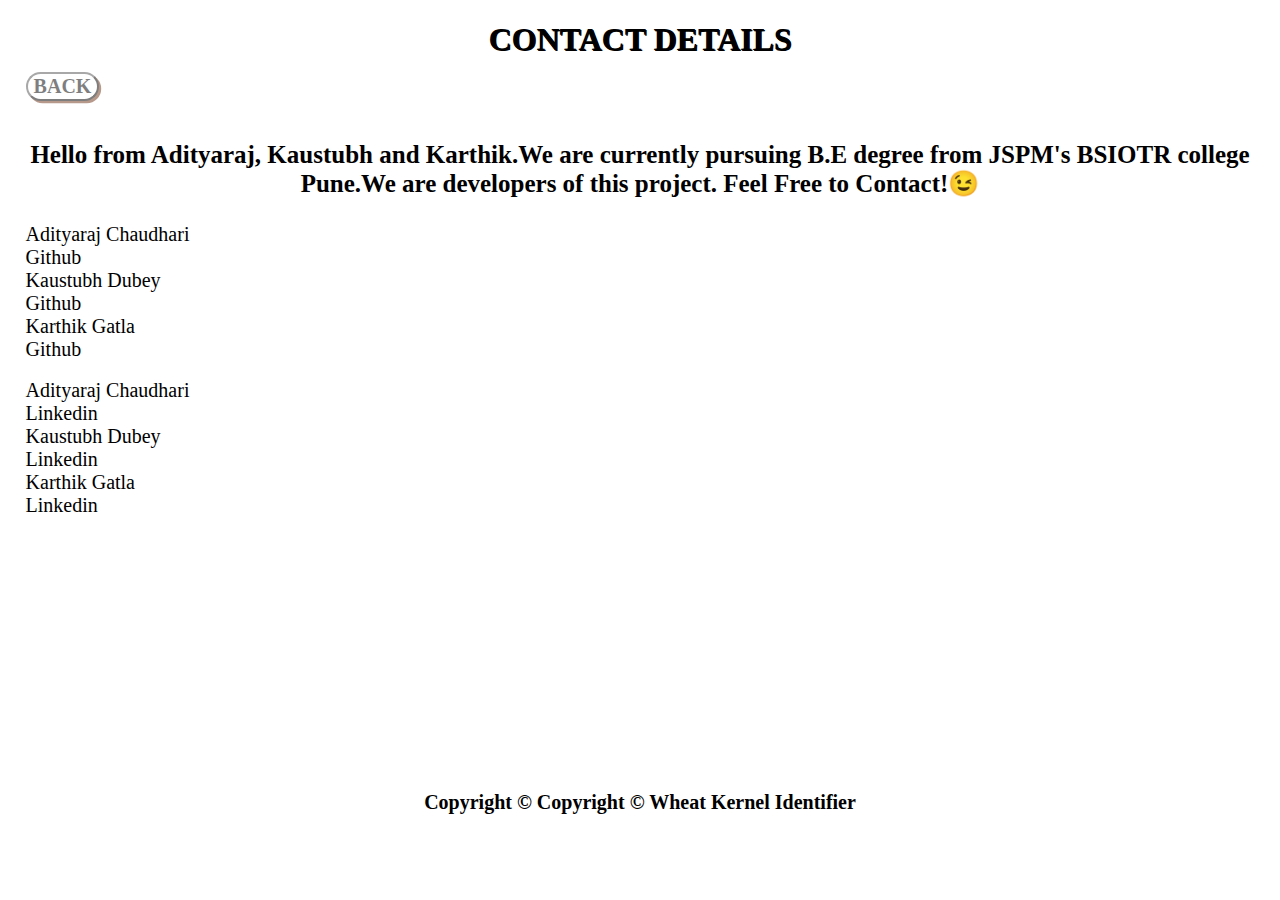
<file: templates/Contactpage.html>
<!DOCTYPE html>
<html lang="en">
<head>
    <meta charset="UTF-8">
    <title>Developer Contact</title>
    <link rel="stylesheet" href="../static/css/contact.css">
</head>
<body>
    <div class="container">

        <div class="title">
            <header>
                <h1>Contact Details</h1>
            </header>
        </div>

        <br>

        <div class="back-page">
            <a href="{{ url_for ('home') }}" , methods = "GET">
               <input class="button" type="submit"  value="Back" name="" >
            </a>
        </div>

        <br>

        <div class="intro">
            <p>
                Hello from Adityaraj, Kaustubh and Karthik.We are currently pursuing B.E degree from JSPM's BSIOTR college Pune.We are developers of this project.
                Feel Free to Contact!😉
            </p>
        </div>

        <div class="github">

            <a href="https://github.com/AdityarajChaudhari">Adityaraj Chaudhari Github</a>
            <a href="https://github.com/KaustubhDubey">Kaustubh Dubey Github</a>
            <a href="https://github.com/Karthikgatlabsiotr">Karthik Gatla Github</a>
        </div>
        <br>

        <div class="linkedin">
            <a href="https://www.linkedin.com/in/adityaraj-chaudhari-4450701b9/">Adityaraj Chaudhari Linkedin</a>
            <a href="https://www.linkedin.com/in/kaustubh-dubey-63a75215b/">Kaustubh Dubey Linkedin</a>
            <a href="https://www.linkedin.com/in/karthik-gatla-2280b1209">Karthik Gatla Linkedin</a>
        </div>
        <br>

        <div class="foot">
            <footer>Copyright © Copyright © Wheat Kernel Identifier</footer>
        </div>

    </div>
</body>
</html>
</file>
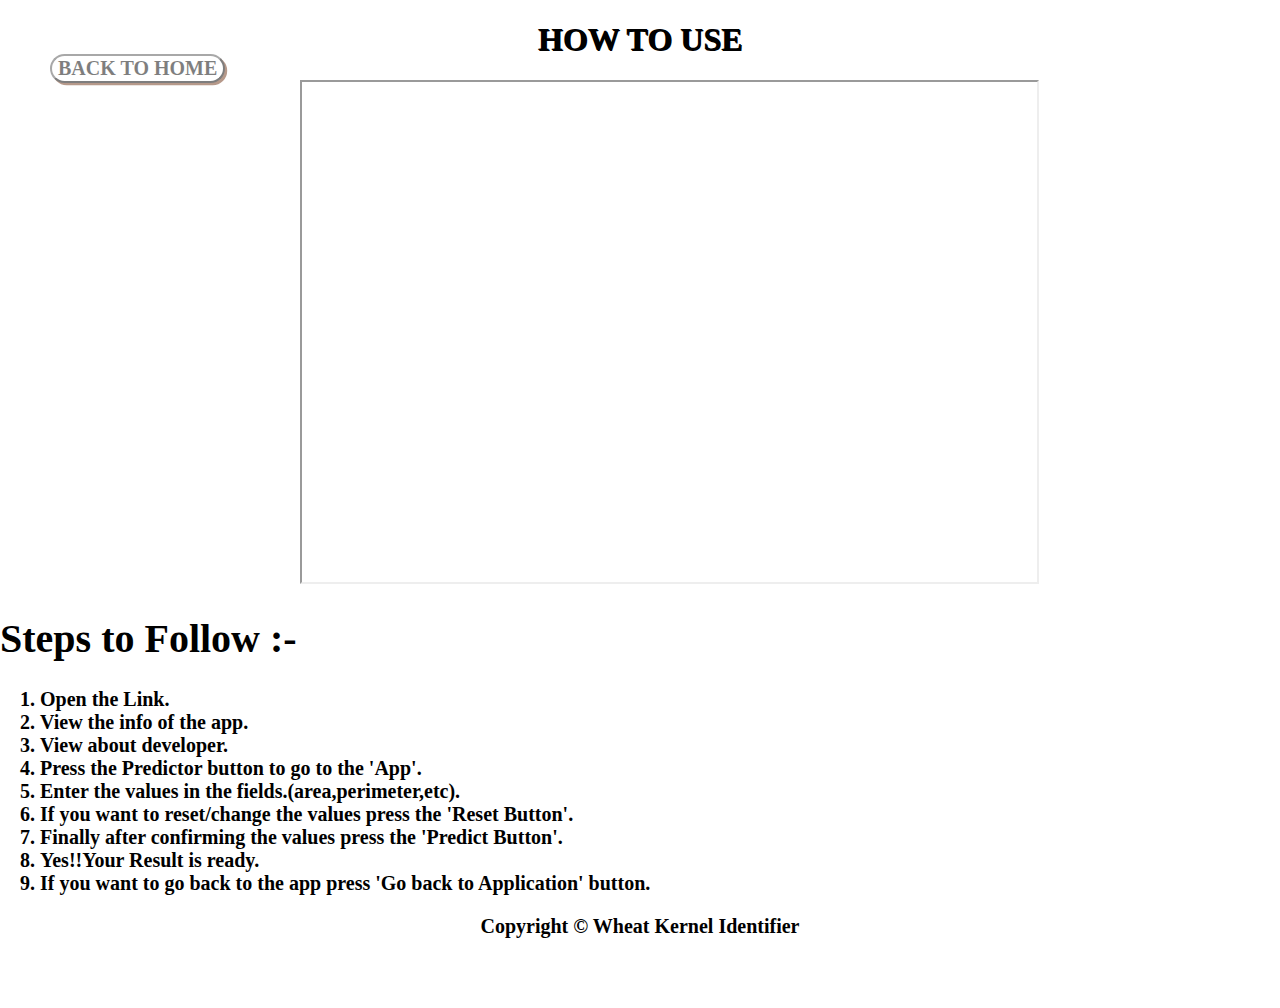
<file: templates/how_to.html>
<!DOCTYPE html>
<html lang="en">
<head>
    <meta charset="UTF-8">
    <title>How To Use</title>
    <link rel="stylesheet" href="../static/css/how.css">
</head>
<body>
    <div class="container">
        <div class="title">
            <header>
                <h1>How To Use</h1>
            </header>
        </div>

        <div class="back-page">
                <a href="{{ url_for ('home') }}" , methods = "GET">
                    <input class="button" type="submit"  value="Back To Home" name="" >
                </a>
        </div>

        <div class="video-how-to">

            <iframe width="75%" height="500px" src="https://drive.google.com/file/d/193UXScTW7q4O-0nVHBrD9i5zNYiLefoj/preview"></iframe>

        </div>

        <div class="steps">
            <h1>Steps to Follow :- </h1>
            <div class="steps_follow">
                <ol class="item_steps">
                    <b>
                    <li>Open the Link.</li>
                    <li>View the info of the app.</li>
                    <li>View about developer.</li>
                    <li>Press the Predictor button to go to the 'App'.</li>
                    <li>Enter the values in the fields.(area,perimeter,etc).</li>
                    <li>If you want to reset/change the values press the 'Reset Button'.</li>
                    <li>Finally after confirming the values press the 'Predict Button'.</li>
                    <li>Yes!!Your Result is ready.</li>
                    <li>If you want to go back to the app press 'Go back to Application' button.</li>
                    </b>
                </ol>
            </div>
        </div>

        <div class="foot">
             <footer>Copyright © Wheat Kernel Identifier</footer>
        </div>

    </div>
</body>
</html>
</file>
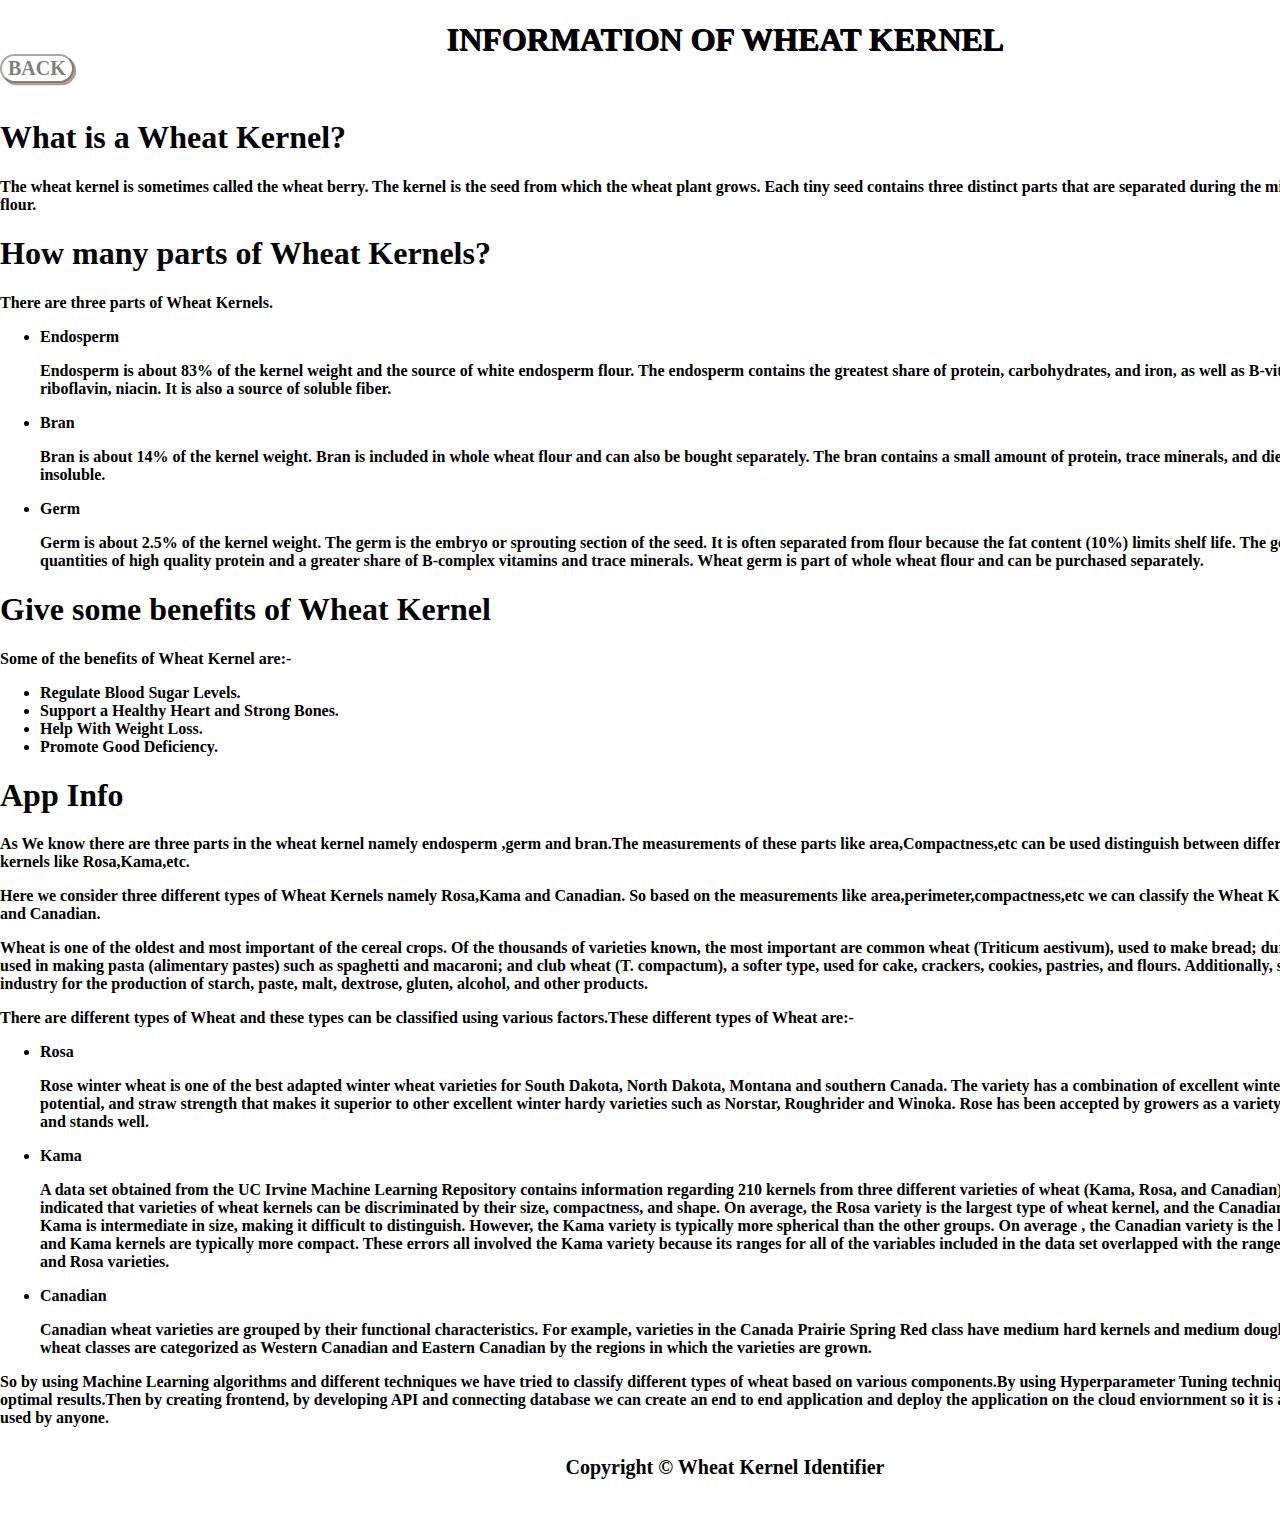
<file: templates/infopage.html>
<!DOCTYPE html>
<html lang="en">
<head>
    <meta charset="UTF-8">
    <title>Info</title>
    <link rel="stylesheet" href="../static/css/info.css">
</head>
<body>
     <div class="container">
         <div class="title">
             <header>
                 <h1>Information of Wheat Kernel</h1>
             </header>
         </div>

         <div class="back-page">
            <a href="{{ url_for ('home') }}" , methods = "GET">
                <input class="button" type="submit"  value="Back" name="" >
            </a>
        </div>
        <br>

         <div class="Content">
             <div class="what">
                 <h1>What is a Wheat Kernel?</h1>
             </div>

             <div class="what-ans">
                 <p>
                     The wheat kernel is sometimes called the wheat berry. The kernel is the seed from which the wheat plant grows. Each tiny seed contains three distinct parts that are separated during the milling process to produce flour.
                 </p>
             </div>

             <div class="type">
                 <h1>How many parts of Wheat Kernels?</h1>
             </div>

             <div class="types-kernel">
                 <p>There are three parts of Wheat Kernels.</p>
                 <ul>
                     <li>Endosperm</li>
                     <p>Endosperm is about 83% of the kernel weight and the source of white endosperm flour. The endosperm contains the greatest share of protein, carbohydrates, and iron, as well as B-vitamins such as riboflavin, niacin.  It is also a source of soluble fiber.</p>
                     <li>Bran</li>
                     <p>Bran is about 14% of the kernel weight. Bran is included in whole wheat flour and can also be bought separately. The bran contains a small amount of protein, trace minerals, and dietary fiber – primarily insoluble.</p>
                     <li>Germ</li>
                     <p>Germ is about 2.5% of the kernel weight. The germ is the embryo or sprouting section of the seed. It is often separated from flour because the fat content (10%) limits shelf life. The germ contains minimal quantities of high quality protein and a greater share of B-complex vitamins and trace minerals. Wheat germ is part of whole wheat flour and can be purchased separately.</p>
                 </ul>
             </div>

             <div class="bene">
                 <h1>Give some benefits of Wheat Kernel</h1>
             </div>

             <div class="benefits">
                 <p>Some of the benefits of Wheat Kernel are:- </p>
                 <ul>
                     <li>Regulate Blood Sugar Levels.</li>
                     <li>Support a Healthy Heart and Strong Bones.</li>
                     <li>Help With Weight Loss.</li>
                     <li>Promote Good Deficiency.</li>
                 </ul>
             </div>

             <div class ="app-info">
                 <h1>App Info</h1>
             </div>

             <div class="app-information">
                 <p>As We know there are three parts in the wheat kernel namely endosperm
                 ,germ and bran.The measurements of these parts like area,Compactness,etc can be used distinguish between different types
                 of wheat kernels like Rosa,Kama,etc.</p>
                 <p>Here we consider three different types of Wheat Kernels namely Rosa,Kama and Canadian.
                 So based on the measurements like area,perimeter,compactness,etc we can classify the Wheat Kernel
                 into Rosa,Kama and Canadian.</p>
                 <p>Wheat is one of the oldest and most important of the cereal crops. Of the thousands of varieties known, the most important are common wheat (Triticum aestivum), used to make bread; durum wheat (T. durum), used in making pasta (alimentary pastes) such as spaghetti and macaroni; and club wheat (T. compactum), a softer type, used for cake, crackers, cookies, pastries, and flours. Additionally, some wheat is used by industry for the production of starch, paste, malt, dextrose, gluten, alcohol, and other products.
</p>
                 <p>There are different types of Wheat and these types can be classified using various factors.These different types of Wheat are:-
                     <ul>
                         <li>Rosa</li>
                            <p>Rose winter wheat is one of the best adapted winter wheat varieties for South Dakota, North Dakota, Montana and southern Canada. The variety has a combination of excellent winter hardiness, high yield potential, and straw strength that makes it superior to other excellent winter hardy varieties such as Norstar, Roughrider and Winoka. Rose has been accepted by growers as a variety that is winter hardy and stands well.</p>
                         <li>Kama</li>
                            <p>A data set obtained from the UC Irvine Machine Learning Repository contains information regarding 210 kernels from three different varieties of wheat (Kama, Rosa, and Canadian). These analyses indicated that varieties of wheat kernels can be discriminated by their size, compactness, and shape. On average, the Rosa variety is the largest type of wheat kernel, and the Canadian is the smallest while Kama is intermediate in size, making it difficult to distinguish. However, the Kama variety is typically more spherical than the other groups. On average , the Canadian variety is the least dense whereas Rosa and Kama kernels are typically more compact. These errors all involved the Kama variety because its ranges for all of the variables included in the data set overlapped with the ranges of both the Canadian and Rosa varieties.</p>
                         <li>Canadian</li>
                            <p>Canadian wheat varieties are grouped by their functional characteristics. For example, varieties in the Canada Prairie Spring Red class have medium hard kernels and medium dough strength. Canadian wheat classes are categorized as Western Canadian and Eastern Canadian by the regions in which the varieties are grown.</p>
                     </ul>
                 </p>
                 <p>So by using Machine Learning algorithms and different techniques we have tried to classify different types of wheat based on various components.By using Hyperparameter Tuning techniques we can achieve optimal results.Then by creating frontend, by developing API and connecting database we can create an end to end application and deploy the application on the cloud enviornment so it is available and can be used by anyone. </p>
             </div>

         </div>


         <div class="foot">
             <footer>Copyright © Wheat Kernel Identifier</footer>
         </div>

     </div>


</body>
</html>
</file>
<file: static/css/contact.css>
body
{
background-image:url("https://wallpaperaccess.com/full/1353542.jpg");
height: 600px;/* You must set a specified height */
background-position: center; /* Center the image */
background-repeat: no-repeat; /* Do not repeat the image */
background-size:cover;
background-position: left  ;
margin:auto;
}

body .title
{
color:#000;
font-family:calibri;
font-size:35;
font-weight:bold;
text-shadow: 1px 1px #000000;
text-align:center;
text-transform:uppercase;
}

a{
font-family : calibri;
font-size:20px;
text-decoration:none;
color:black;
padding-right:97.7%;
}

.back-page
{
font-weight:bold;
margin-left:2%;
margin-top:-2%;
position:absolute;
}

.button
{
border-radius:20px;
text-align:center;
font-size:20px;
font-weight:bold;
text-transform:uppercase;
background-color:white;
box-shadow: 2.2px 2.2px #703517;
position:absolute;
font-family:calibri;
opacity: 0.5;
}

.button:hover
{
opacity:0.8;
}


.intro
{
color:#000;
font-family:calibri;
font-weight:bold;
font-size:25px;
text-align:center;
}

.github
{
margin-left:2%;
}

.linkedin
{
margin-left:2%;
}

.skype
{
margin-left:2%;
}

.foot
{
color:#000;
font-size:20px;
font-family:calibri;
font-weight:bold;
text-align:center;
margin-top:20%;
}
</file>
<file: static/css/how.css>
body
{
background-image:url("https://wallpaperaccess.com/full/1353542.jpg");
height: 900%; /* You must set a specified height */
background-position: center; /* Center the image */
background-repeat: no-repeat; /* Do not repeat the image */
background-size:cover;
background-position: left  ;
margin:auto;
}

body .title
{
color:#000;
font-family:calibri;
font-size:45;
text-align:center;
text-shadow: 1px 1px #000000;
text-transform:uppercase;
}

a{
font-family : calibri;
font-size:20px;
text-decoration:none;
color:black;
padding-right:97.7%;

}

.back-page
{
font-weight:bold;
margin-top:-2%;
position:absolute;
}

.button
{
color:black;
border-radius:40px;
text-align:center;
font-size:20px;
font-weight:bold;
text-transform:uppercase;
background-color:white;
box-shadow: 2.2px 2.2px #703517;
position:absolute;
font-family:calibri;
opacity: 0.5;
left:50px;
}

.button:hover
{
opacity:0.8;

}


.video-how-to{

margin-left: 300px;
outline-color: black;
}

.steps
{
font-family:calibri;
font-size:20px;
}

.foot
{
color:#000;
font-size:20px;
font-family:calibri;
font-weight:bold;
text-align:center;
margin-bottom:70px;
}
</file>
<file: static/css/info.css>
body
{
background-image:url("https://wallpaperaccess.com/full/1353542.jpg");
height: 1500px; /* You must set a specified height */
width:1450px;
background-position: center; /* Center the image */
background-repeat: no-repeat; /* Do not repeat the image */
background-size:cover;
background-position: left  ;
margin:auto;
}

body .title
{
color:#000;
font-family:calibri;
font-size:55;
text-align:center;
text-shadow: 1px 1px #000000;
text-transform:uppercase;
}

a{
font-family : calibri;
font-size:20px;
text-decoration:none;
color:black;
padding-right:97.7%;
}

.back-page
{
font-weight:bold;
margin-top:-2%;
position:absolute;
}

.button
{
border-radius:20px;
text-align:center;
font-size:20px;
font-weight:bold;
text-transform:uppercase;
background-color:white;
box-shadow: 2.2px 2.2px #703517;
position:absolute;
font-family:calibri;
opacity: 0.5;
}

.button:hover
{
opacity:0.8;

}

.Content
{
color:#000;
font-family:calibri;
font-size:30;
font-weight:bold;
}


.Content li
{
font-weight:bold;
}

.foot
{
color:#000;
font-size:20px;
font-family:calibri;
font-weight:bold;
text-align:center;
margin-top:2%;
}
</file>
